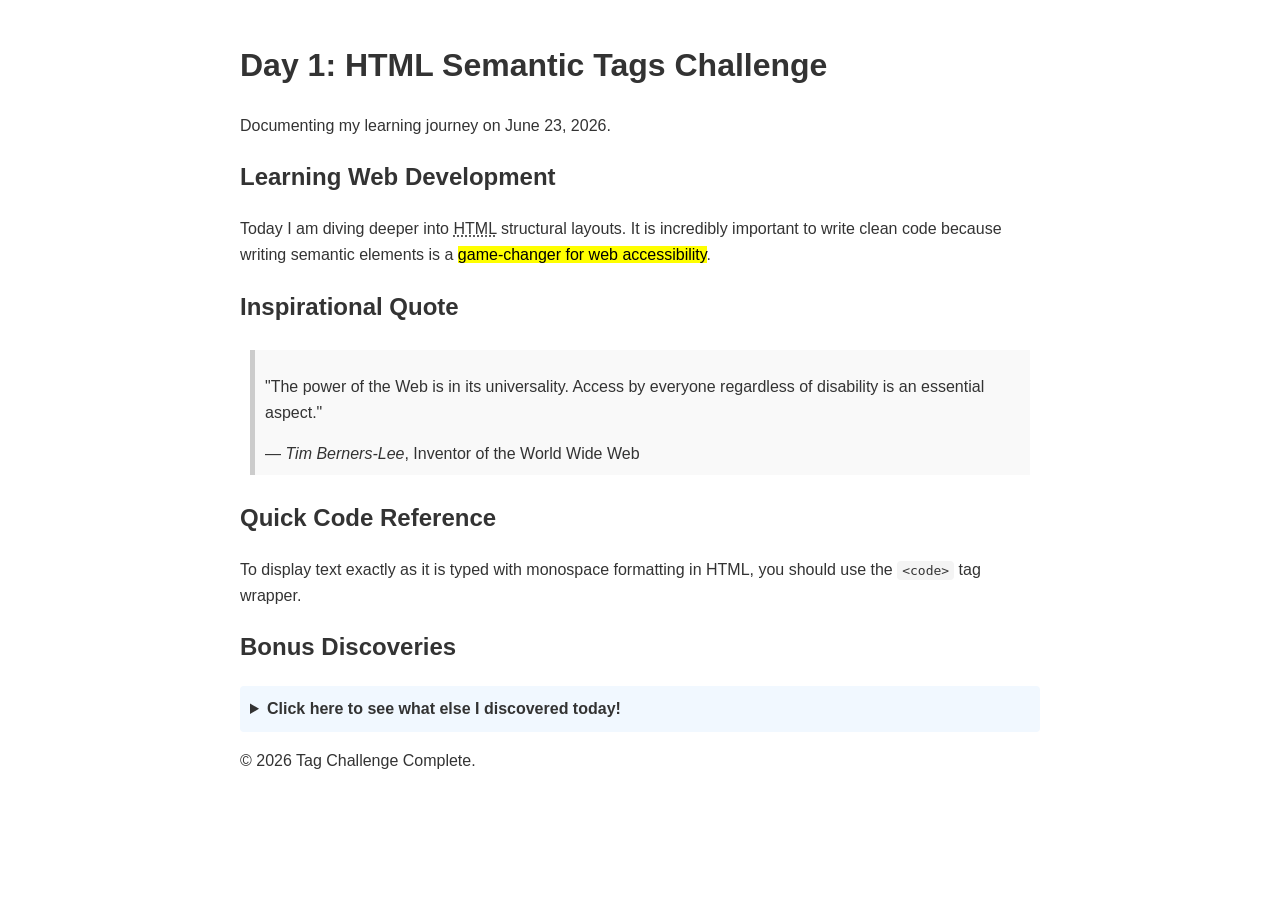
<file: five-tags-challenge.html>
<!DOCTYPE html>
<html lang="en">
<head>
    <meta charset="UTF-8">
    <meta name="viewport" content="width=device-width, initial-scale=1.0">
    <title>Five Tags Challenge</title>
    <style>
        body {
            font-family: Arial, sans-serif;
            line-height: 1.6;
            max-width: 800px;
            margin: 40px auto;
            padding: 0 20px;
            color: #333;
        }
        blockquote {
            background: #f9f9f9;
            border-left: 5px solid #ccc;
            margin: 1.5em 10px;
            padding: 0.5em 10px;
        }
        code {
            background-color: #f4f4f4;
            padding: 2px 5px;
            border-radius: 4px;
            font-family: monospace;
        }
        details {
            background: #f1f8ff;
            padding: 10px;
            border-radius: 4px;
            margin-top: 15px;
        }
        summary {
            font-weight: bold;
            cursor: pointer;
        }
    </style>
</head>
<body>

    <header>
        <h1>Day 1: HTML Semantic Tags Challenge</h1>
        <p>Documenting my learning journey on <time datetime="2026-06-23">June 23, 2026</time>.</p>
    </header>

    <main>
        <section>
            <h2>Learning Web Development</h2>
            <p>
                Today I am diving deeper into <abbr title="HyperText Markup Language">HTML</abbr> structural layouts. 
                It is incredibly important to write clean code because writing semantic elements is a <mark>game-changer for web accessibility</mark>.
            </p>
        </section>

        <section>
            <h2>Inspirational Quote</h2>
            <blockquote cite="https://www.w3.org/People/Berners-Lee/">
                <p>"The power of the Web is in its universality. Access by everyone regardless of disability is an essential aspect."</p>
                <footer>— <cite>Tim Berners-Lee</cite>, Inventor of the World Wide Web</footer>
            </blockquote>
        </section>

        <section>
            <h2>Quick Code Reference</h2>
            <p>To display text exactly as it is typed with monospace formatting in HTML, you should use the <code>&lt;code&gt;</code> tag wrapper.</p>
        </section>

        <section>
            <h2>Bonus Discoveries</h2>
            <details>
                <summary>Click here to see what else I discovered today!</summary>
                <p>I learned that using the proper elements natively handles user interactions (like dropdown toggles) and screen-reader context without needing complex JavaScript configurations upfront.</p>
            </details>
        </section>
    </main>

    <footer>
        <p>&copy; 2026 Tag Challenge Complete.</p>
    </footer>

</body>
</html>
</file>
